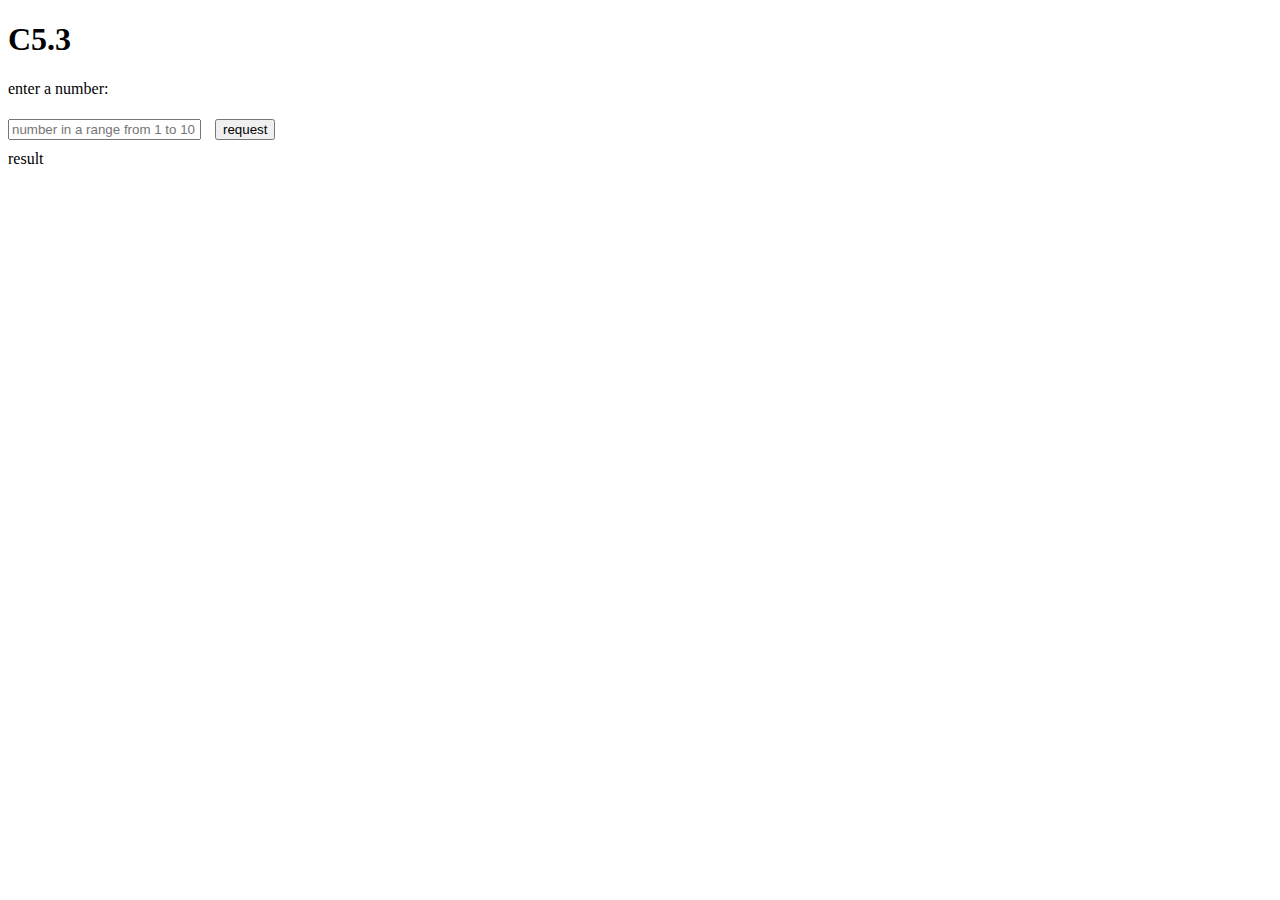
<file: C5.3/index.html>
<!DOCTYPE html>
<html>
<head>
	<meta charset="utf-8">
	<title>C5.3</title>
	<link rel="stylesheet" href="style/style.css">
</head>
<body>
  <h1>C5.3</h1>
  <div>
    <p>enter a number:</p>
    <input type='text' class='input' placeholder='number in a range from 1 to 10'>
    <button class="btn js-btn-request">request</button>
  </div>
  <div class="result js-result">result</div>
  <script src='js/script.js'></script>
</body>
</html>
</file>
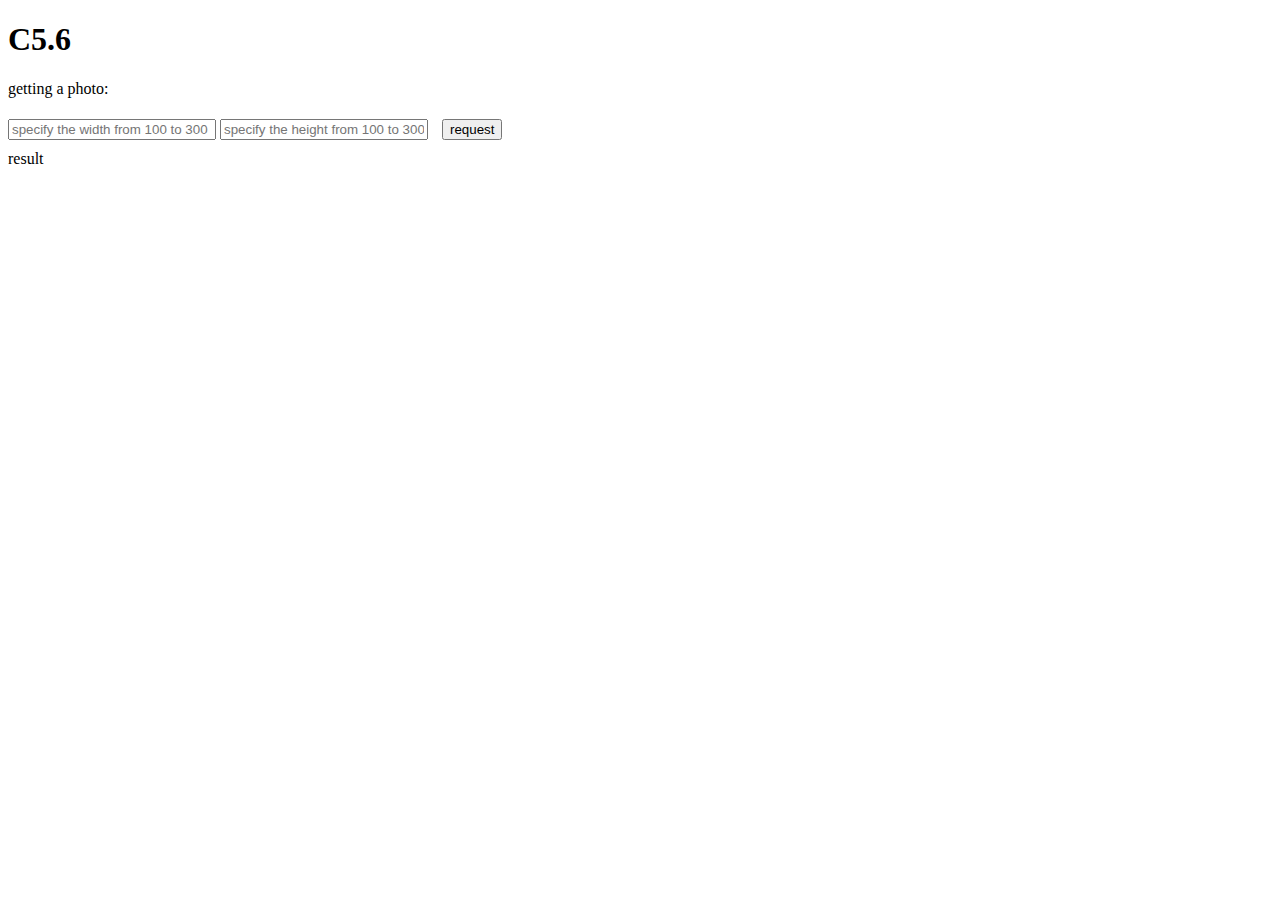
<file: C5.6/index.html>
<!DOCTYPE html>
<html>
<head>
  <meta charset="utf-8">
  <title>C5.6</title>
  <link rel="stylesheet" href="style/style.css">
</head>
<body>
  <h1>C5.6</h1>
  <div>
    <p>getting a photo:</p>
    <input type='text' class='input1' placeholder='specify the width from 100 to 300'>
    <input type='text' class='input2' placeholder='specify the height from 100 to 300'>
    <button class="btn js-btn-request">request</button>
  </div>
  <div class="result js-result">result</div>
  <script src='js/script.js'></script>
</body>
</html>
</file>
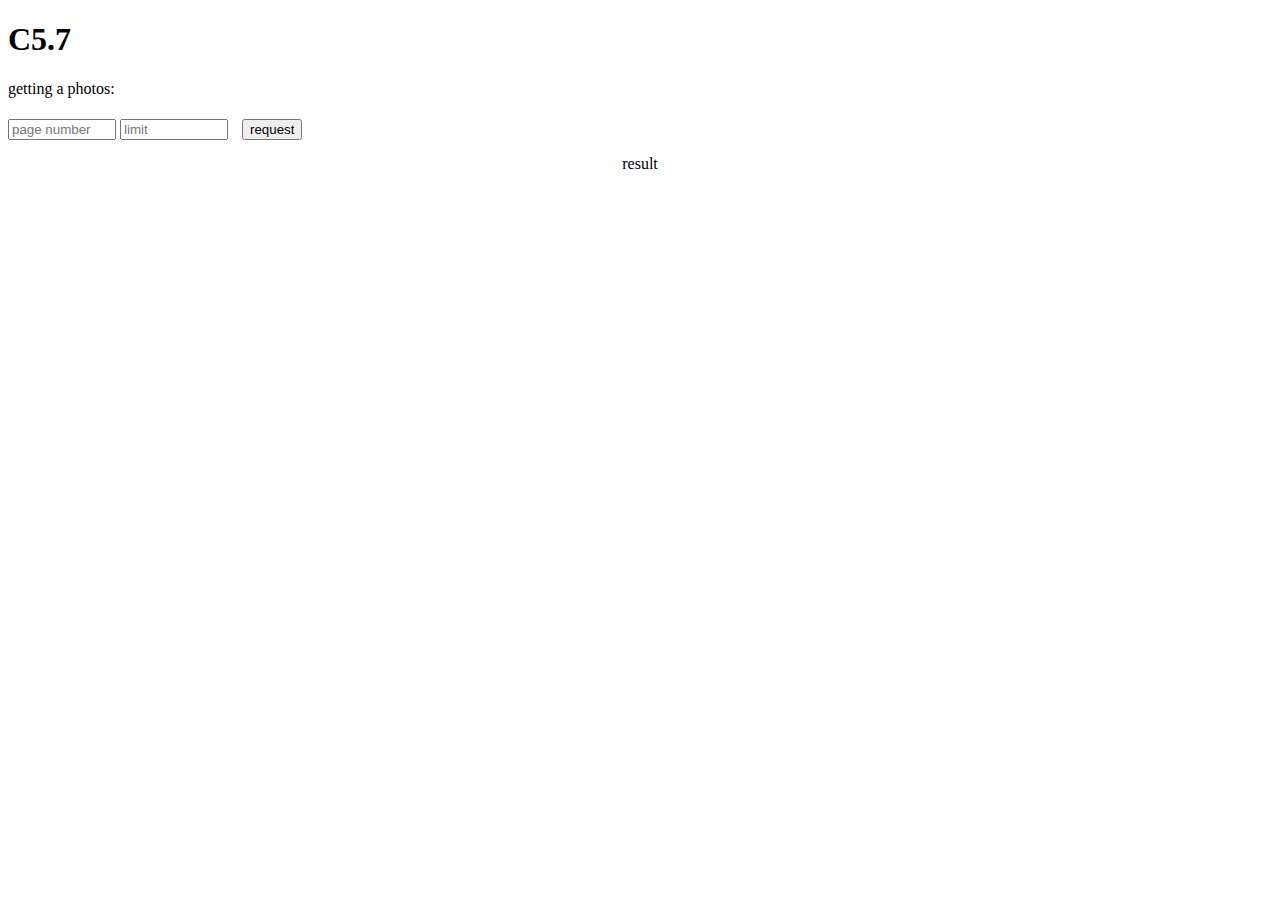
<file: C5.7/index.html>
<!DOCTYPE html>
<html>
<head>
	<meta charset="utf-8">
	<title>C5.7</title>
	<link rel="stylesheet" href="style/style.css">
</head>
<body>
  <h1>C5.7</h1>
  <div>
    <p>getting a photos:</p>
    <input type='text' class='input1' placeholder='page number'>
    <input type='text' class='input2' placeholder='limit'>
    <button class="btn js-btn-request">request</button>
  </div>
  <div class="result js-result">result</div>
  <script src='js/script.js'></script>
</body>
</html>
</file>
<file: C5.3/style/style.css>
.result {
  display: flex;
  flex-wrap: wrap;
  width: 500px;
  margin: 5px 0px;
}

.card {
  width: 200px;
  margin: 20px;
}

.card-image {
  display: block;
  width: 200px;
  height: 150px;
}

.input {
  width: 185px;
}

.btn {
  margin: 5px 10px;
}
</file>
<file: C5.6/style/style.css>
.result {
  margin: 5px 0px;
}

.input1 {
  width: 200px;
}

.input2 {
  width: 200px;
}

.btn {
  margin: 5px 10px;
}
</file>
<file: C5.7/style/style.css>
.result {
  display: flex;
  flex-wrap: wrap;
  justify-content: center;
  margin: 10px 0px;
}

.card {
  text-align: center;
  margin: 10px;
}

.card-image {
  width: 450px;
  height: 300px;
}

.input1 {
  width: 100px;
}

.input2 {
  width: 100px;
}

.btn {
  margin: 5px 10px;
}
</file>
